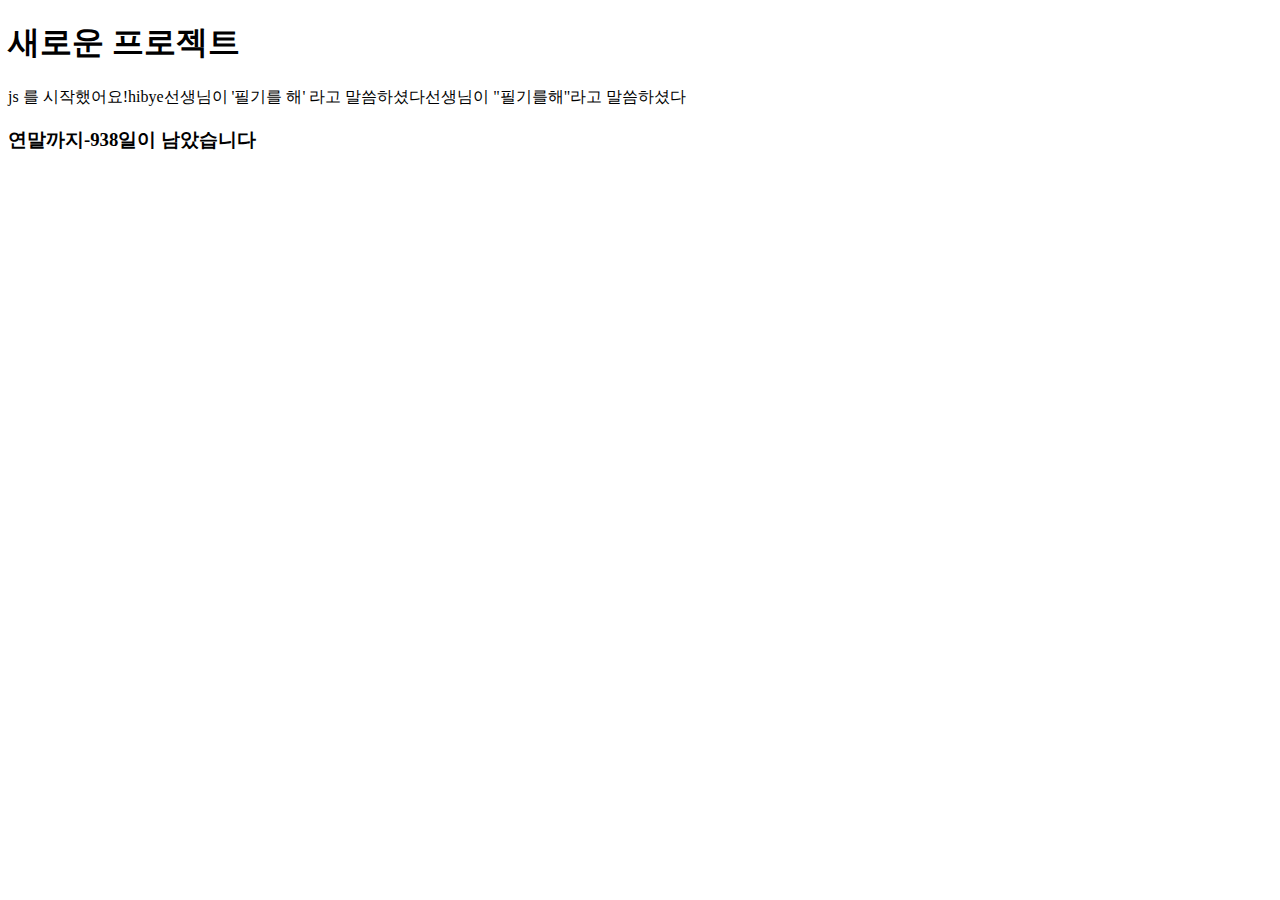
<file: index.html>
<!DOCTYPE html>
<html lang="ko">
<head>
    <meta charset="UTF-8">
    <meta http-equiv="X-UA-Compatible" content="IE=edge">
    <meta name="viewport" content="width=device-width, initial-scale=1.0">
    <title>Document</title>
   
</head>
<body>
    <h1>새로운 프로젝트</h1>
    <script src="app.js"></script>
</body>
</html>
</file>
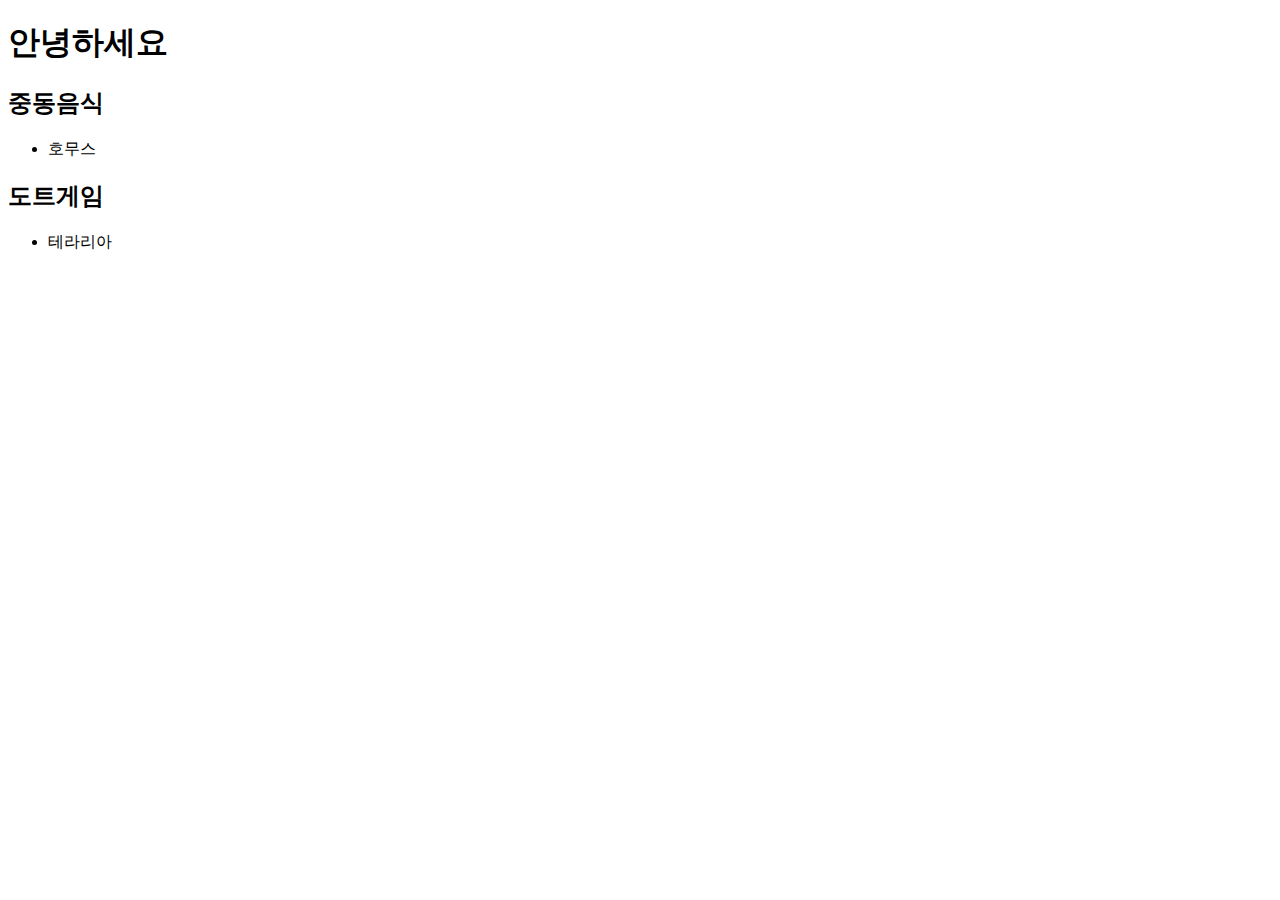
<file: day3/index.html>
<!DOCTYPE html>
<html lang="en">
<head>
    <meta charset="UTF-8">
    <meta http-equiv="X-UA-Compatible" content="IE=edge">
    <meta name="viewport" content="width=device-width, initial-scale=1.0">
    <script src="https://code.jquery.com/jquery-3.6.3.js" integrity="sha256-nQLuAZGRRcILA+6dMBOvcRh5Pe310sBpanc6+QBmyVM="
        crossorigin="anonymous"></script>
        <!-- <script>
            $("*").css("color","red");
        </script> -->
    <title>Document</title>
</head>
<body>
    <h1 class="greet">안녕하세요</h1>
    <section id="food">
        <h2 id="title">중동음식</h2>
        <ul>
            <li>호무스</li>
        </ul>
    </section>
    <section id="gmae">
        <h2 class="greet">도트게임</h2>
        <ul>
            <li>테라리아</li>
        </ul>
    </section>
    <script src="app.js"></script>
</body>

</html>
</file>
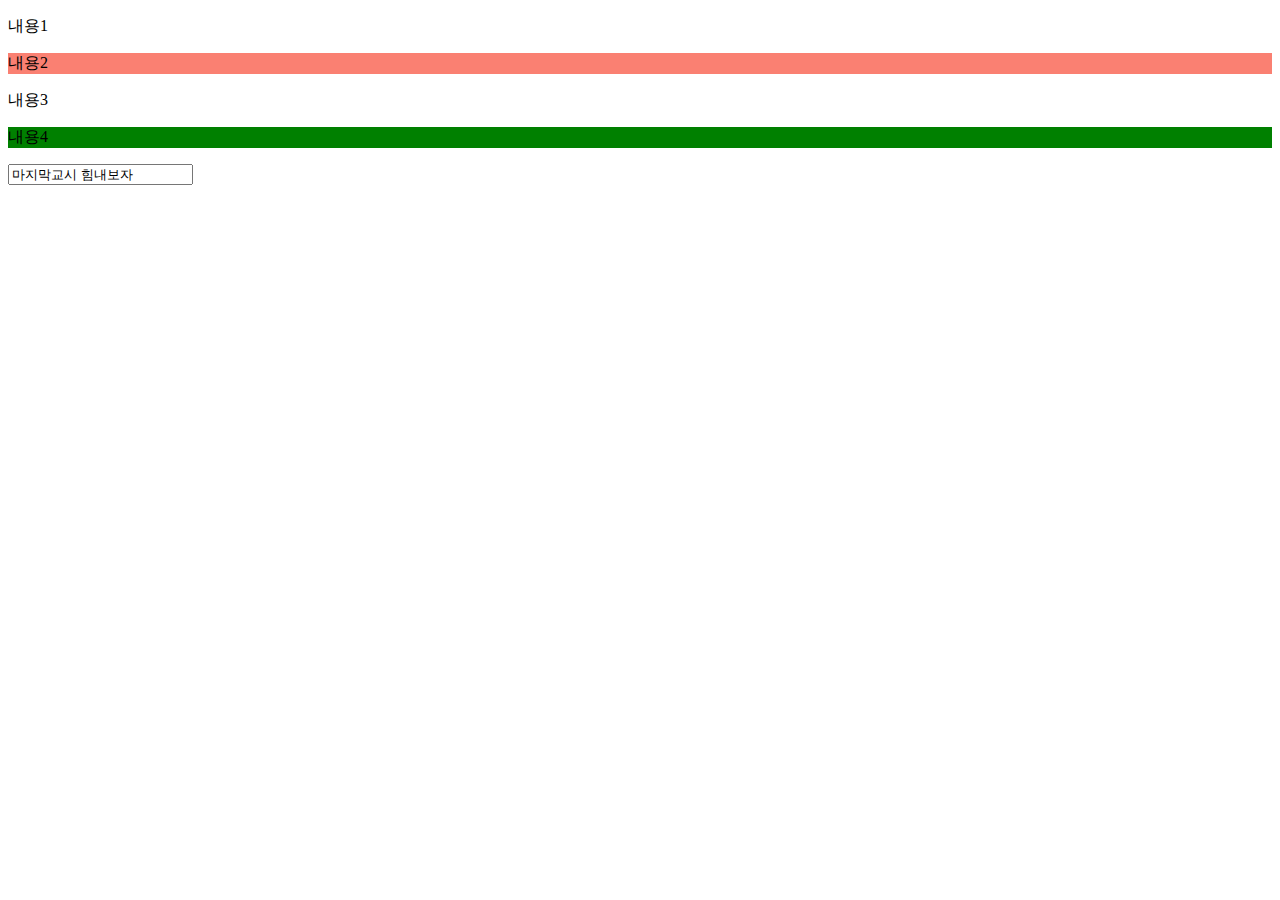
<file: day3/pratice.html>
<!DOCTYPE html>
<html lang="en">

<head>
    <meta charset="UTF-8">
    <meta http-equiv="X-UA-Compatible" content="IE=edge">
    <meta name="viewport" content="width=device-width, initial-scale=1.0">
    <link rel="stylesheet" href="style.css">
    <script src="https://code.jquery.com/jquery-3.6.3.js"
        integrity="sha256-nQLuAZGRRcILA+6dMBOvcRh5Pe310sBpanc6+QBmyVM=" crossorigin="anonymous"></script>
    <title>객체 조작!</title>
</head>

<body>
    <!-- <section id="section_1">
        <p>25분뒤에 쉬는시간~^^</p>
    </section> -->

    <!-- <img src="https://ichef.bbci.co.uk/news/640/cpsprodpb/E172/production/_126241775_getty_cats.png" alt="고양이사진"> -->

    <p id="p1">내용1</p>
    <p id="p2" class="salmon">내용2</p>
    <p id="p3">내용3</p>
    <p id="p4" class="green">내용4</p>
    <p id="p5" class="inActive">내용5</p>

    <form action="#">
        <input type="text" value="마지막교시 힘내보자">
    </form>


    <script src="./practice.js"></script>
</body>

</html>
</file>
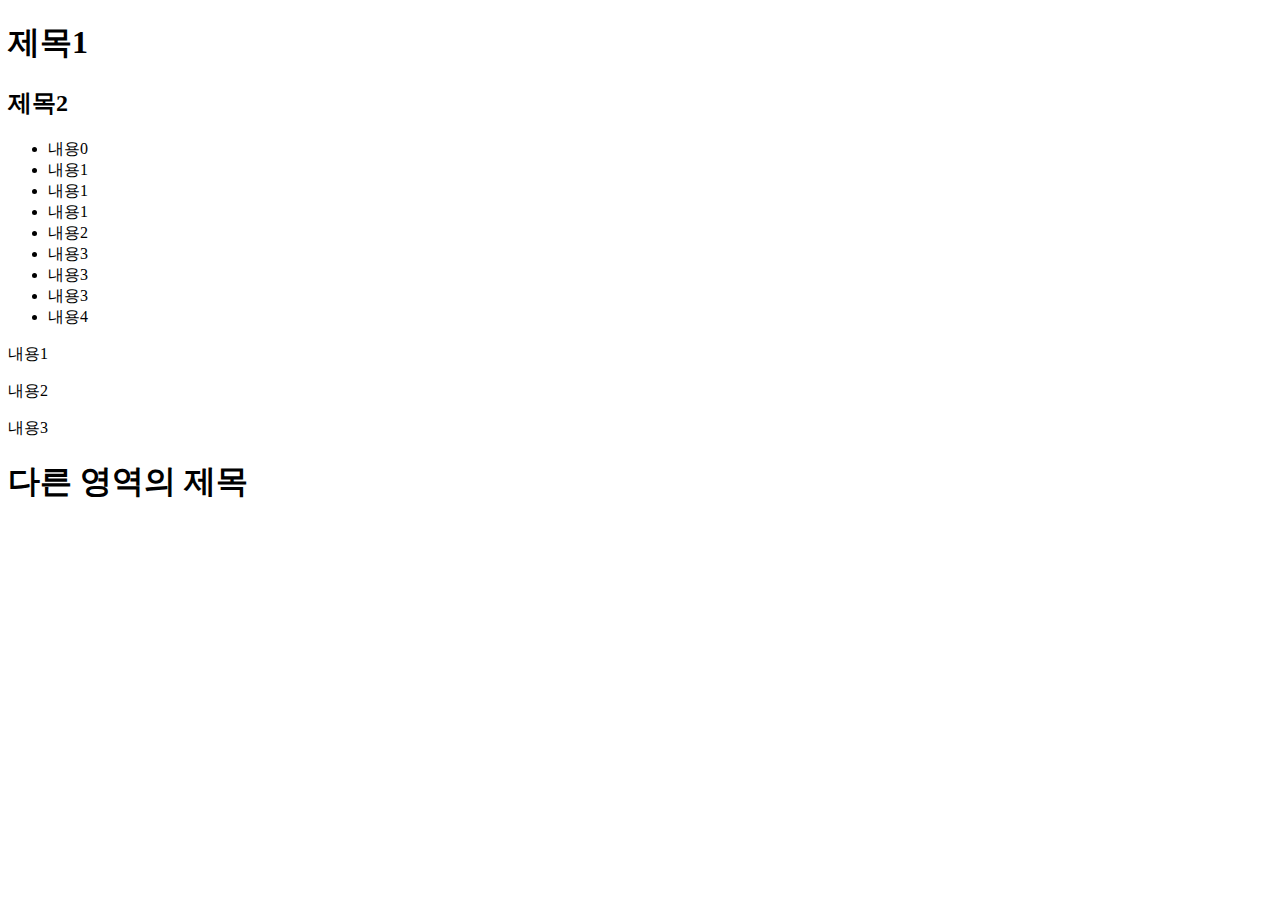
<file: day3/selector.html>
<!DOCTYPE html>
<html lang="en">
<head>
    <meta charset="UTF-8">
    <meta http-equiv="X-UA-Compatible" content="IE=edge">
    <meta name="viewport" content="width=device-width, initial-scale=1.0">
    <script src="https://code.jquery.com/jquery-3.6.3.js" integrity="sha256-nQLuAZGRRcILA+6dMBOvcRh5Pe310sBpanc6+QBmyVM="
        crossorigin="anonymous"></script>
    <title>인접 관계 선택자</title>
</head>
<body>
    <div id="warp">
        <div id="inner-warp">
            <h1>제목1</h1>
            <h2>제목2</h2>
            <ul>
                <li class="content0">내용0</li>
                <li>내용1</li>
                <li>내용1</li>
                <li>내용1</li>
                <li id="target">내용2</li>
                <li>내용3</li>
                <li>내용3</li>
                <li>내용3</li>
                <li class="content4">내용4</li>
            </ul>
            <p>내용1</p>
            <p>내용2</p>
            <p>내용3</p>
        </div>
    </div>

    <h1>다른 영역의 제목</h1>


    <script src="selector.js"></script>
</body>
</html>
</file>
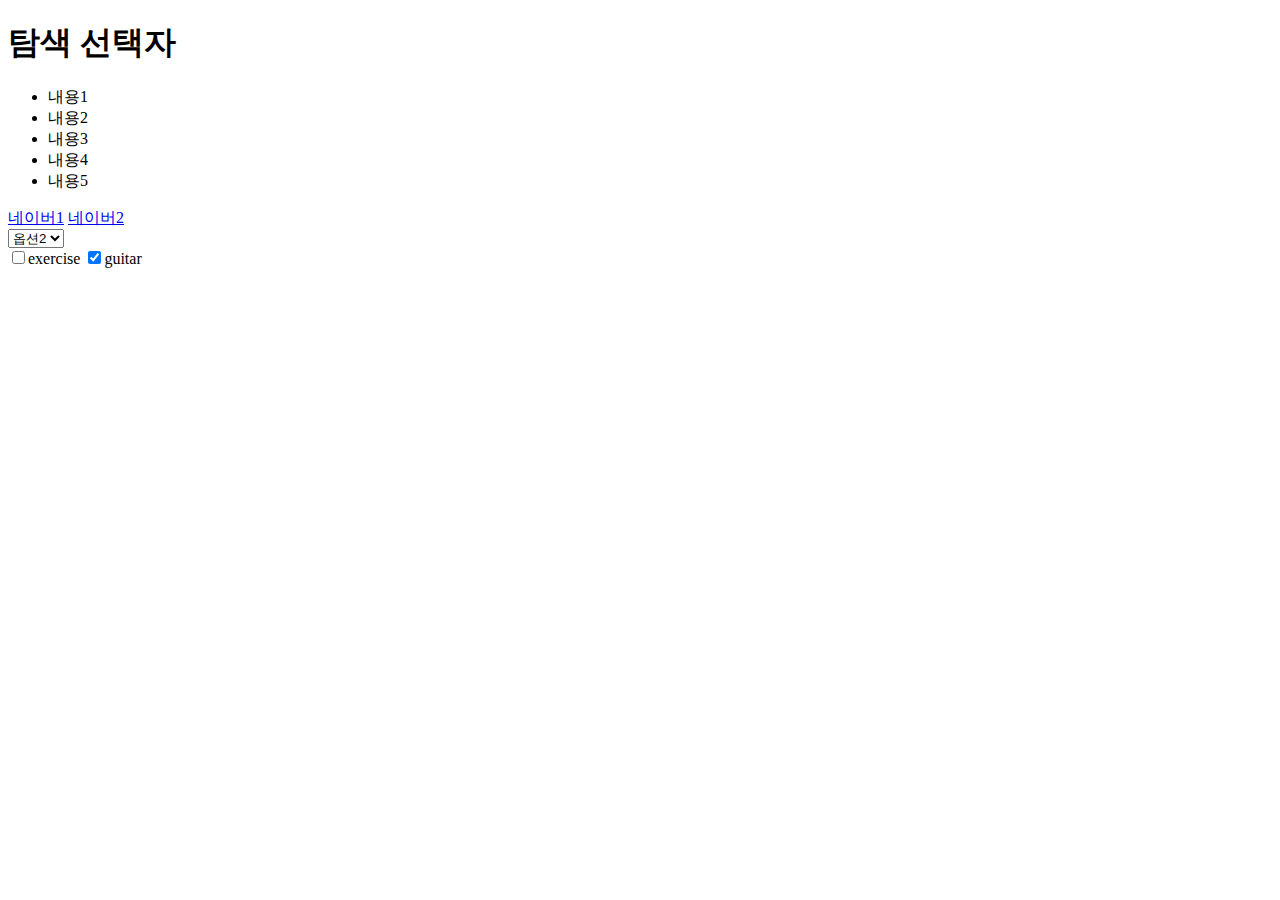
<file: day3/selector2.html>
<!DOCTYPE html>
<html lang="en">

<head>
    <meta charset="UTF-8">
    <meta http-equiv="X-UA-Compatible" content="IE=edge">
    <meta name="viewport" content="width=device-width, initial-scale=1.0">
    <script src="https://code.jquery.com/jquery-3.6.3.js"
        integrity="sha256-nQLuAZGRRcILA+6dMBOvcRh5Pe310sBpanc6+QBmyVM=" crossorigin="anonymous"></script>
    <title>탐색 선택자</title>
</head>

<body>
    <h1>탐색 선택자</h1>
    <ul id="menu">
        <li>내용1</li>
        <li>내용2</li>
        <li>내용3</li>
        <li>내용4</li>
        <li>내용5</li>
    </ul>

    <ul id="menu2" style="display: none;">
        <li title="content">내용 2-1</li>
        <li id="target">내용 2-2</li>
        <li>내용 2-3</li>
    </ul>


    <a href="https://www.naver.com">네이버1</a>
    <a href="http://www.naver.com">네이버2</a>

    <form action="#">
        <div id="selectWrapper">
            <select name="select1" id="select1">
                <option value="opt1">옵션1</option>
                <option value="opt2" selected>옵션2</option>
                <option value="opt3">옵션3</option>
            </select>
        </div>
        <div id="checkboxWrapper">
            <input type="checkbox" name="hobby" value="exercise">exercise
            <input type="checkbox" name="hobby" value="guitar" checked>guitar
        </div>
    </form>




    <script src="./selector2.js"></script>
</body>

</html>
</file>
<file: day3/style.css>
.salmon {
    background-color: salmon;
}

.aqua {
    background-color: aqua;
}

.green {
    background-color: green;
}

.inActive {
    display: none;
}
</file>
